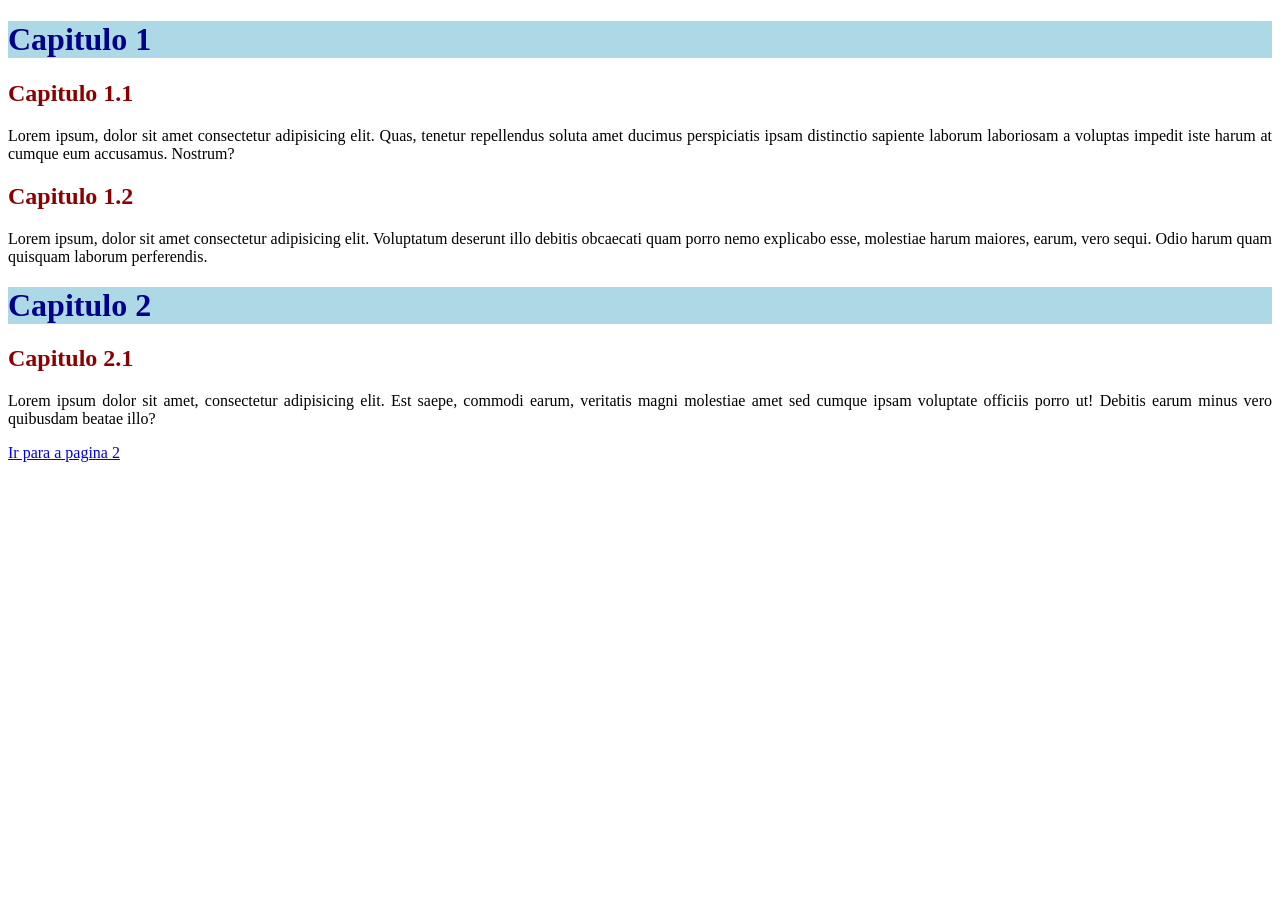
<file: styled-document-layout/index.html>
<!DOCTYPE html>
<html lang="pt-br">
<head>
    <meta charset="UTF-8">
    <meta name="viewport" content="width=device-width, initial-scale=1.0">
    <title>Estilos Externos</title>
    <link rel="stylesheet" href="style.css">
</head>
<body>
    <h1>Capitulo 1</h1>
    <h2>Capitulo 1.1</h2>
    <p>Lorem ipsum, dolor sit amet consectetur adipisicing elit. Quas, tenetur repellendus soluta amet ducimus perspiciatis ipsam distinctio sapiente laborum laboriosam a voluptas impedit iste harum at cumque eum accusamus. Nostrum?</p>

    <h2>Capitulo 1.2</h2>
    <p>Lorem ipsum, dolor sit amet consectetur adipisicing elit. Voluptatum deserunt illo debitis obcaecati quam porro nemo explicabo esse, molestiae harum maiores, earum, vero sequi. Odio harum quam quisquam laborum perferendis.</p>

    <h1>Capitulo 2</h1>
    <h2>Capitulo 2.1</h2>
    <p>Lorem ipsum dolor sit amet, consectetur adipisicing elit. Est saepe, commodi earum, veritatis magni molestiae amet sed cumque ipsam voluptate officiis porro ut! Debitis earum minus vero quibusdam beatae illo?</p>

    <p><a href="pagina02.html" target="_self">Ir para a pagina 2</a></p>
</body>
</html>
</file>
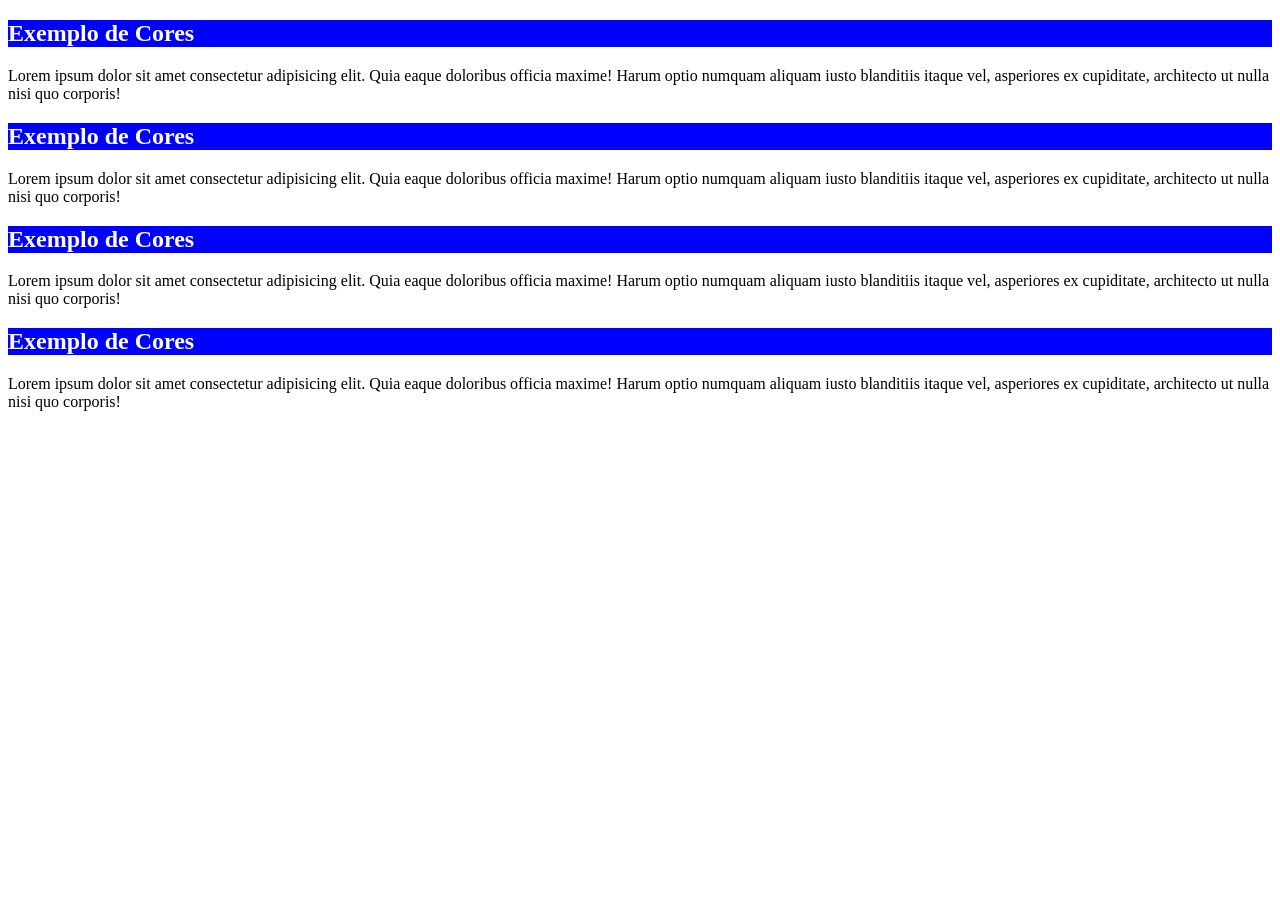
<file: colors on the website/cor01.html>
<!DOCTYPE html>
<html lang="pt-br">
<head>
    <meta charset="UTF-8">
    <meta name="viewport" content="width=device-width, initial-scale=1.0">
    <title>Cores em CSS</title>
</head>
<body>
    <!--Representação por nomes-->
    <h2 style="background-color: blue; color: white;">Exemplo de Cores</h2>
    <p>Lorem ipsum dolor sit amet consectetur adipisicing elit. Quia eaque doloribus officia maxime! Harum optio numquam aliquam iusto blanditiis itaque vel, asperiores ex cupiditate, architecto ut nulla nisi quo corporis!</p>

    <!--Representação por códigos hexadecimais-->
    <h2 style="background-color: #00f; color: #ffffff
    ;">Exemplo de Cores</h2>
    <p>Lorem ipsum dolor sit amet consectetur adipisicing elit. Quia eaque doloribus officia maxime! Harum optio numquam aliquam iusto blanditiis itaque vel, asperiores ex cupiditate, architecto ut nulla nisi quo corporis!</p>

    <!--Código RGB-->
    <h2 style="background-color: rgb(0, 0, 255); color: rgb(255, 255, 255);">Exemplo de Cores</h2>
    <p>Lorem ipsum dolor sit amet consectetur adipisicing elit. Quia eaque doloribus officia maxime! Harum optio numquam aliquam iusto blanditiis itaque vel, asperiores ex cupiditate, architecto ut nulla nisi quo corporis!</p>

    <!--Caracteristicas de Cores (Hue, Sturation, Luminosity)-->
    <h2 style="background-color: hsl(240, 100%, 50%); color: hsl(0, 0%, 100%);">Exemplo de Cores</h2>
    <p>Lorem ipsum dolor sit amet consectetur adipisicing elit. Quia eaque doloribus officia maxime! Harum optio numquam aliquam iusto blanditiis itaque vel, asperiores ex cupiditate, architecto ut nulla nisi quo corporis!</p>
</body>
</html>
</file>
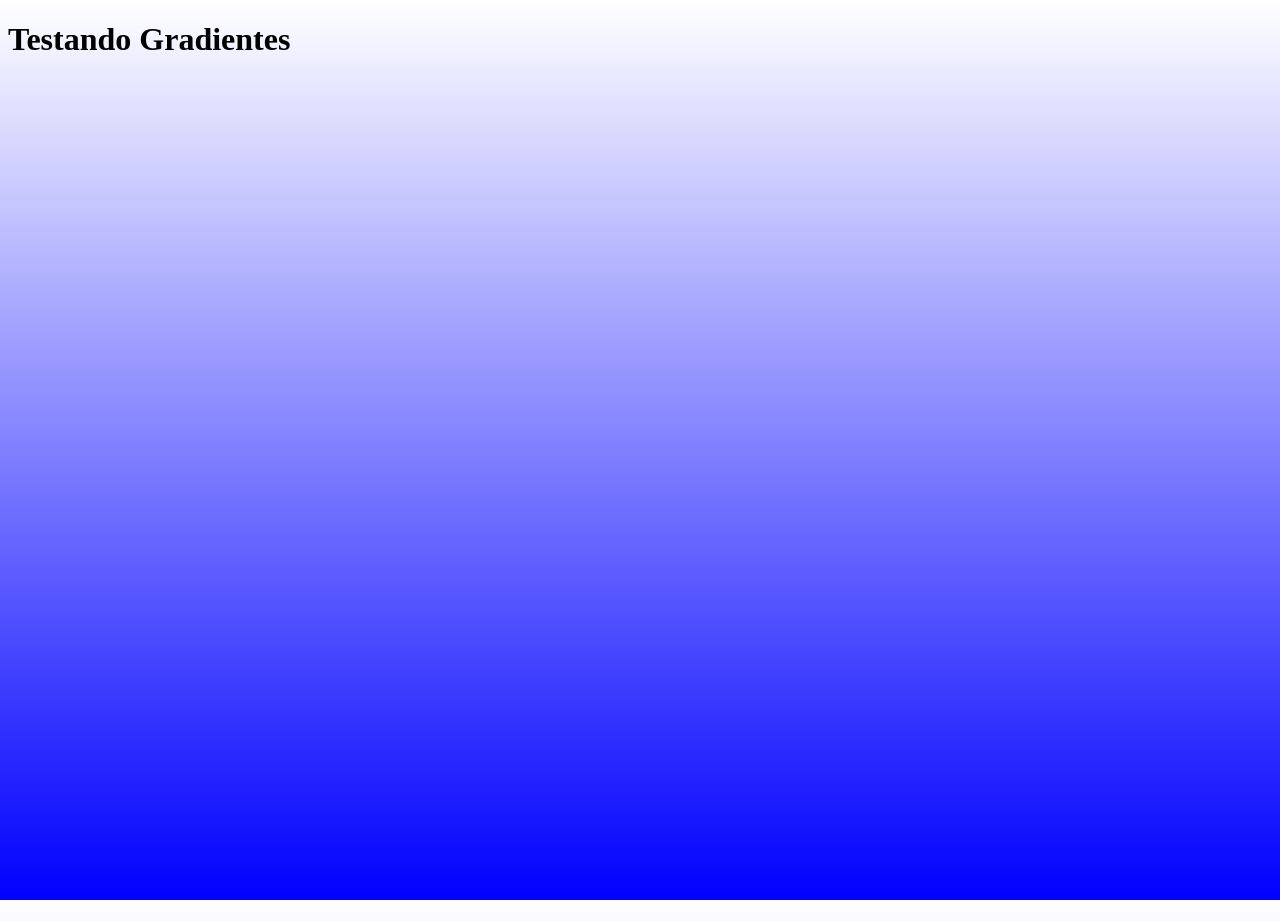
<file: colors on the website/cor02.html>
<!DOCTYPE html>
<html lang="pt-br">
<head>
    <meta charset="UTF-8">
    <meta name="viewport" content="width=device-width, initial-scale=1.0">
    <title>Gradiente em CSS</title>
    <style>
        *{ /*Configurações Globais das CSS's*/
            height: 100%;
        }
        body {
            background-image: linear-gradient(to bottom, white, blue);
        }
    </style>
</head>
<body>
    <h1>Testando Gradientes</h1>
</body>
</html>
</file>
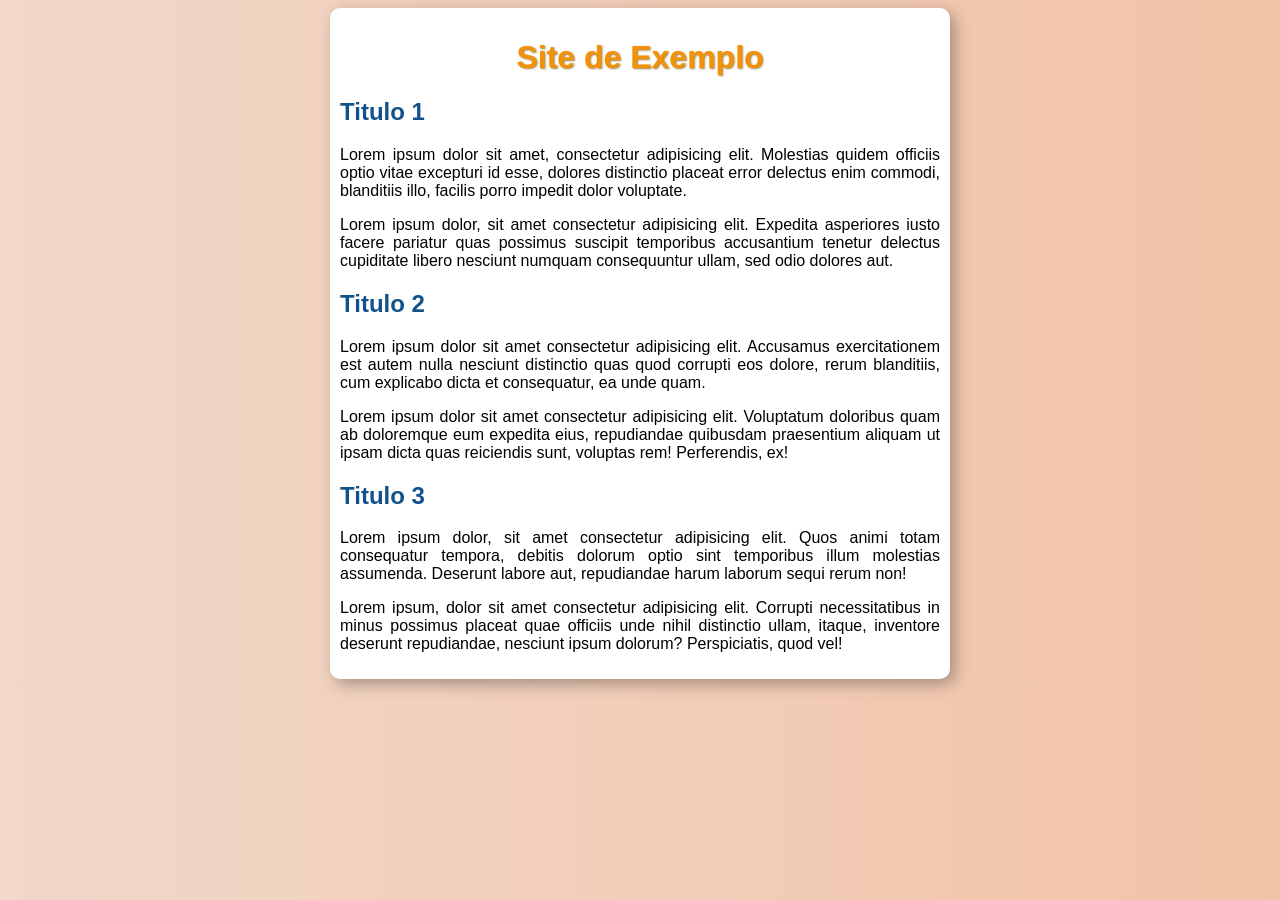
<file: colors on the website/cor03.html>
<!DOCTYPE html>
<html lang="pt-br">
<head>
    <meta charset="UTF-8">
    <meta name="viewport" content="width=device-width, initial-scale=1.0">
    <title>Site de Exemplo</title>
    <link rel="stylesheet" href="style.css">
</head>
<body>
    <main>
        <h1>Site de Exemplo</h1>
        
        <h2>Titulo 1</h2>
        <p>Lorem ipsum dolor sit amet, consectetur adipisicing elit. Molestias quidem officiis optio vitae excepturi id esse, dolores distinctio placeat error delectus enim commodi, blanditiis illo, facilis porro impedit dolor voluptate.</p>
        <p>Lorem ipsum dolor, sit amet consectetur adipisicing elit. Expedita asperiores iusto facere pariatur quas possimus suscipit temporibus accusantium tenetur delectus cupiditate libero nesciunt numquam consequuntur ullam, sed odio dolores aut.</p>
        
        <h2>Titulo 2</h2>
        <p>Lorem ipsum dolor sit amet consectetur adipisicing elit. Accusamus exercitationem est autem nulla nesciunt distinctio quas quod corrupti eos dolore, rerum blanditiis, cum explicabo dicta et consequatur, ea unde quam.</p>
        <p>Lorem ipsum dolor sit amet consectetur adipisicing elit. Voluptatum doloribus quam ab doloremque eum expedita eius, repudiandae quibusdam praesentium aliquam ut ipsam dicta quas reiciendis sunt, voluptas rem! Perferendis, ex!</p>

        <h2>Titulo 3</h2>
        <p>Lorem ipsum dolor, sit amet consectetur adipisicing elit. Quos animi totam consequatur tempora, debitis dolorum optio sint temporibus illum molestias assumenda. Deserunt labore aut, repudiandae harum laborum sequi rerum non!</p>
        <p>Lorem ipsum, dolor sit amet consectetur adipisicing elit. Corrupti necessitatibus in minus possimus placeat quae officiis unde nihil distinctio ullam, itaque, inventore deserunt repudiandae, nesciunt ipsum dolorum? Perspiciatis, quod vel!</p>
    </main>
</body>
</html>
</file>
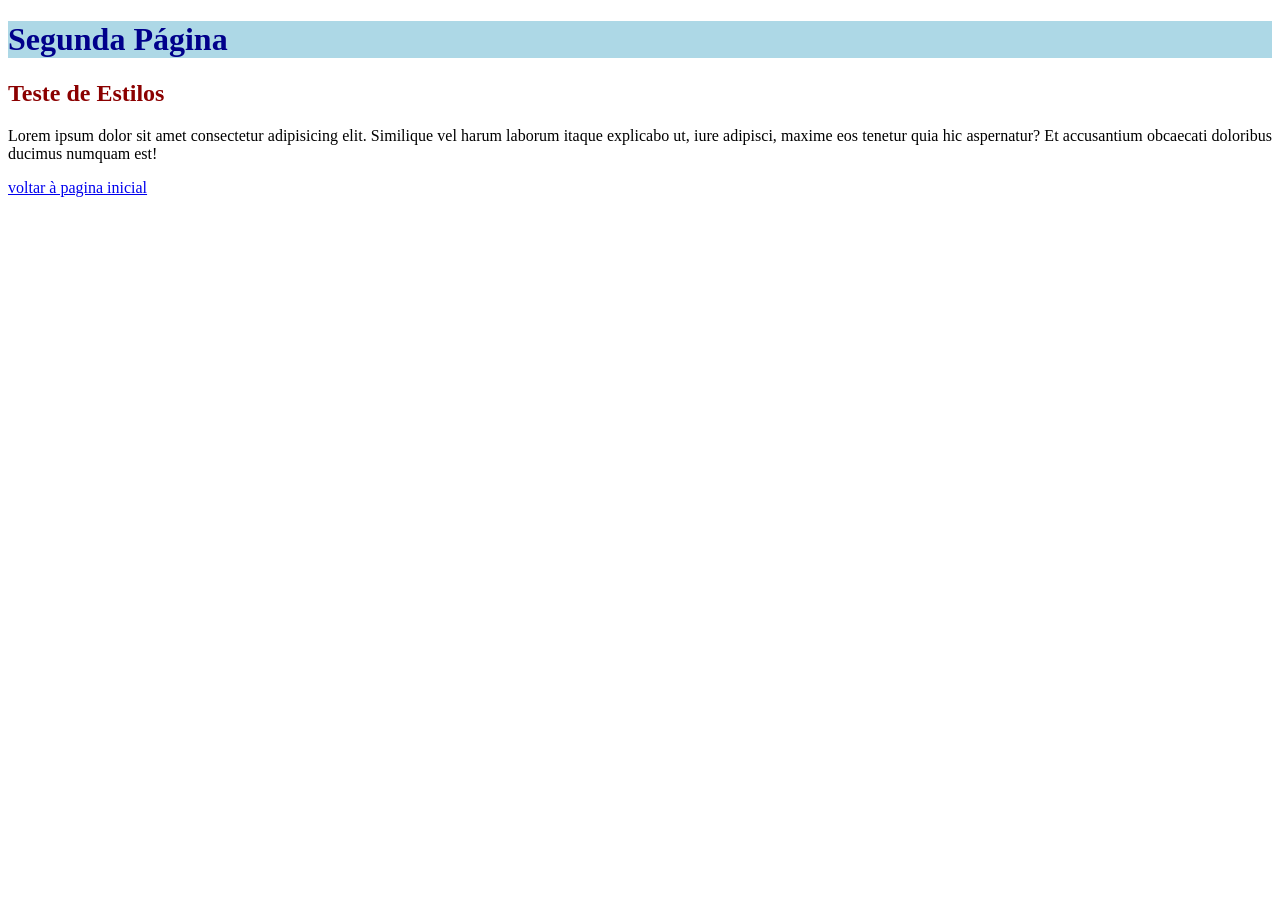
<file: styled-document-layout/pagina02.html>
<!DOCTYPE html>
<html lang="pt-br">
<head>
    <meta charset="UTF-8">
    <meta name="viewport" content="width=device-width, initial-scale=1.0">
    <link rel="shortcut icon" href="favicon.ico" type="image/x-icon">
    <title>Segunda Página</title>
    <link rel="stylesheet" href="style.css">
</head>
<body>
    <h1>Segunda Página</h1>
    <h2>Teste de Estilos</h2>
    <p>Lorem ipsum dolor sit amet consectetur adipisicing elit. Similique vel harum laborum itaque explicabo ut, iure adipisci, maxime eos tenetur quia hic aspernatur? Et accusantium obcaecati doloribus ducimus numquam est!</p>

    <p><a href="index.html">voltar à pagina inicial</a></p>
</body>
</html>
</file>
<file: styled-document-layout/style.css>
@charset "UTF-8"

body{
    background-color: rgb(252, 234, 211);
    font-family: Arial, Helvetica, sans-serif;
    font-size: 20px;
}

h1{
    color: darkblue;
    background-color: lightblue;
}

h2{
    color: darkred;
}

p{
    text-align: justify;
}
</file>
<file: colors on the website/style.css>
@charset "UTF-8";

*{
    font-family: Arial, Helvetica, sans-serif;
    /*height: 100%;*/
}

body{
    background-image: linear-gradient(to right, #F1D8C9, #F2C3A7);
}

main{
    background-color: white;
    border-radius: 10px;
    box-shadow: 5px 5px 15px rgba(128, 109, 98, 0.671);
    width: 600px;
    padding: 10px;
    margin: auto;
}

h1{
    color: #F39209;
    text-align: center;
    text-shadow: 1px 1px 2px #855a04c5;
}

H2{
    color: #125189;
}

p{
    text-align: justify;
}
</file>
